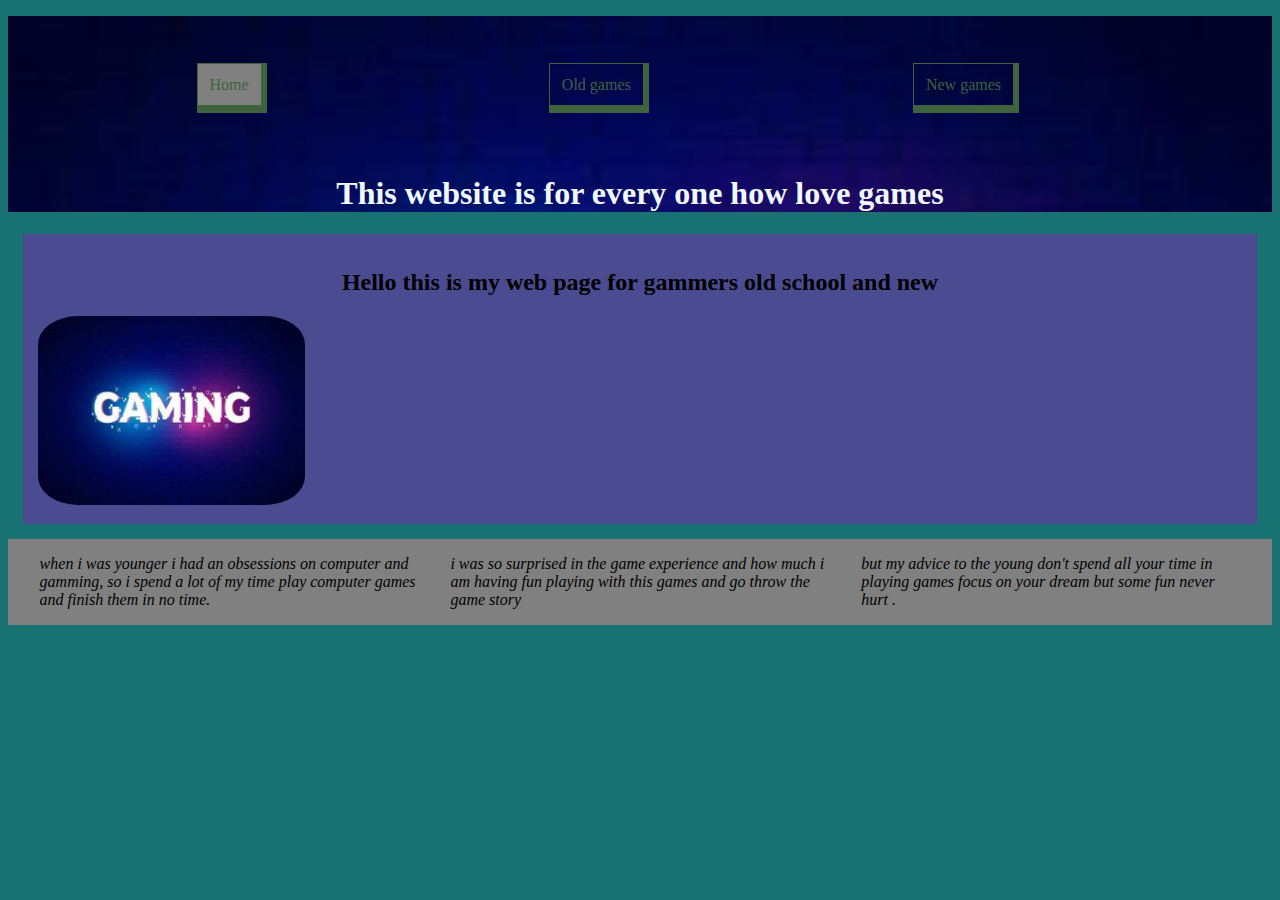
<file: index.html>
<!DOCTYPE html>
<html lang="en">
<head>
    <meta charset="UTF-8">
    <meta name="viewport" content="width=device-width, initial-scale=1.0">

    <title>GAMES</title>
    <link rel="icon" type="image/x-icon" href="images/icons8.png">
    <link rel="stylesheet" href="css/style.css">
</head>
<body>
    <header>
        <a href="#main-content" class="offpage">Skip to main content</a>
        <ul>
            <li>
                <a href="index.html" style="background-color: gray;">Home</a>
            </li>
            <li>
                <a href="oldGames.html">Old games</a>
            </li>
            <li>
                <a href="NewGames.html">New games</a>
            </li>
        </ul>
        <h1>This website is for every one how love games</h1>
    </header>
    <main id="main-content">
        <div class="my">
           <h2> Hello this is my web page for gammers old school and new </h2>
           <img class="main-img" src="images/games.jpg" alt="">
        </div>
    </main>
    <footer>
        <p>when i was younger i had an obsessions on computer and gamming,
             so i spend a lot of my time play computer games and finish them in no time.</p>
         <p>i was so surprised in the game experience and how much i am having fun playing with this games and go throw the game story </p>   
          <p>but my advice to the young don't spend all your time in playing games focus on your dream but some fun never hurt .  </p>  
        </footer>
    
    
</body>
</html>
</file>
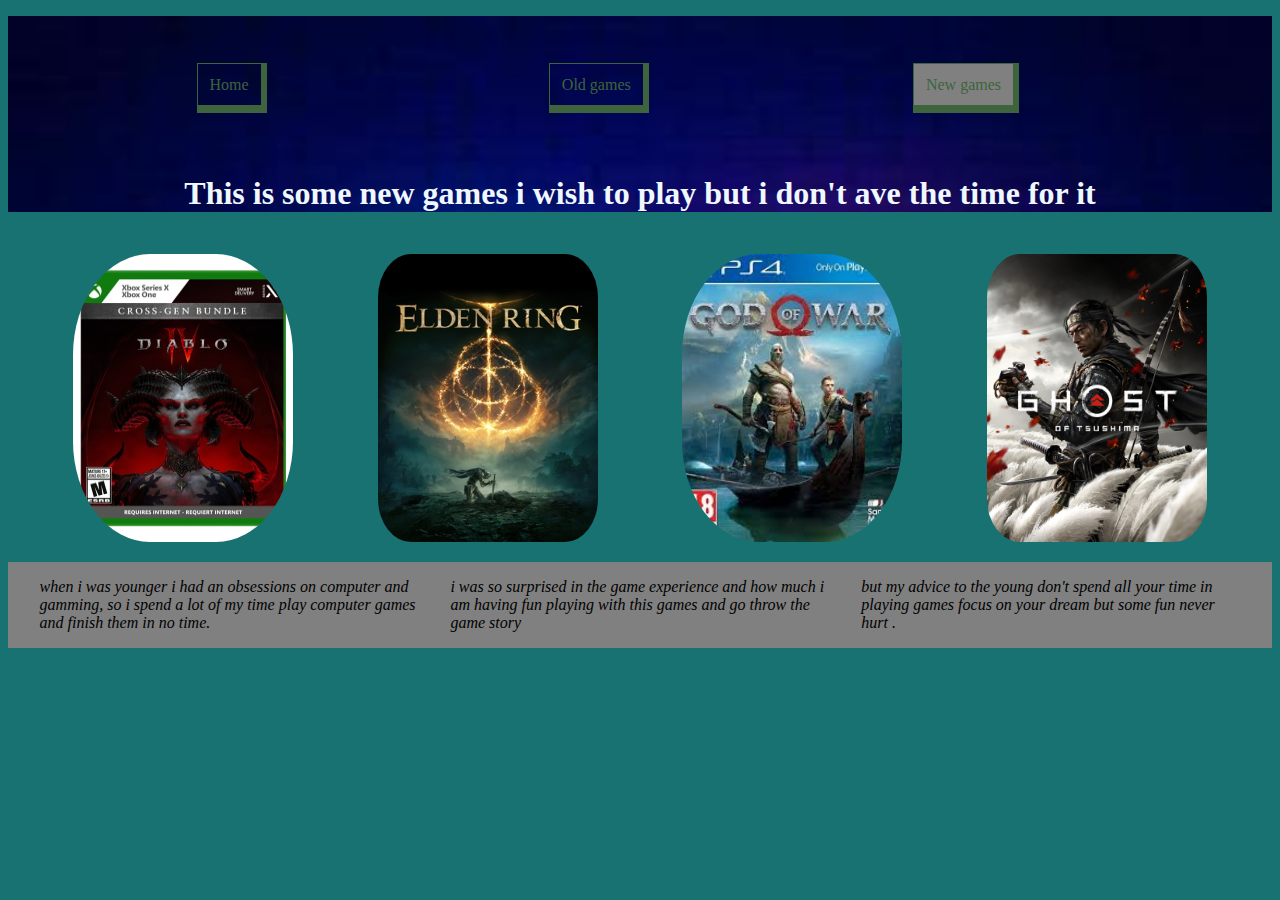
<file: NewGames.html>
<!DOCTYPE html>
<html lang="en">
<head>
    <meta charset="UTF-8">
    <meta name="viewport" content="width=device-width, initial-scale=1.0">

    <title>GAMES</title>
    <link rel="icon" type="image/x-icon" href="images/icons8.png">
    <link rel="stylesheet" href="css/style.css">
</head>
<body>
    <header>
        <a href="#main-content" class="offpage">Skip to main content</a>
        <ul>
            <li>
                <a href="index.html">Home</a>
            </li>
            <li>
                <a href="oldGames.html">Old games</a>
            </li>
            <li>
                <a href="" style="background-color: gray;">New games</a>
            </li>
        </ul>
        <h1>This is some new games i wish to play but i don't ave the time for it</h1>
    </header>
    <main id="main-content">
        <div class="flex">
        <img src="images/Diablo.jpg" alt="fighting horror game in open world">
        <img src="images/Elden_Ring.jpg" alt="fighting action game in open world">
        <img src="images/God_Of_War.jpg" alt="fighting game in open world">
        <img src="images/Ghost_of_Tsushima.jpg" alt="fighting action hestory game in open world">
</div>
    </main>
    <footer>
        <p>when i was younger i had an obsessions on computer and gamming,
             so i spend a lot of my time play computer games and finish them in no time.</p>
         <p>i was so surprised in the game experience and how much i am having fun playing with this games and go throw the game story </p>   
          <p>but my advice to the young don't spend all your time in playing games focus on your dream but some fun never hurt .  </p>  
        </footer>
    
</body>
</html>
</file>
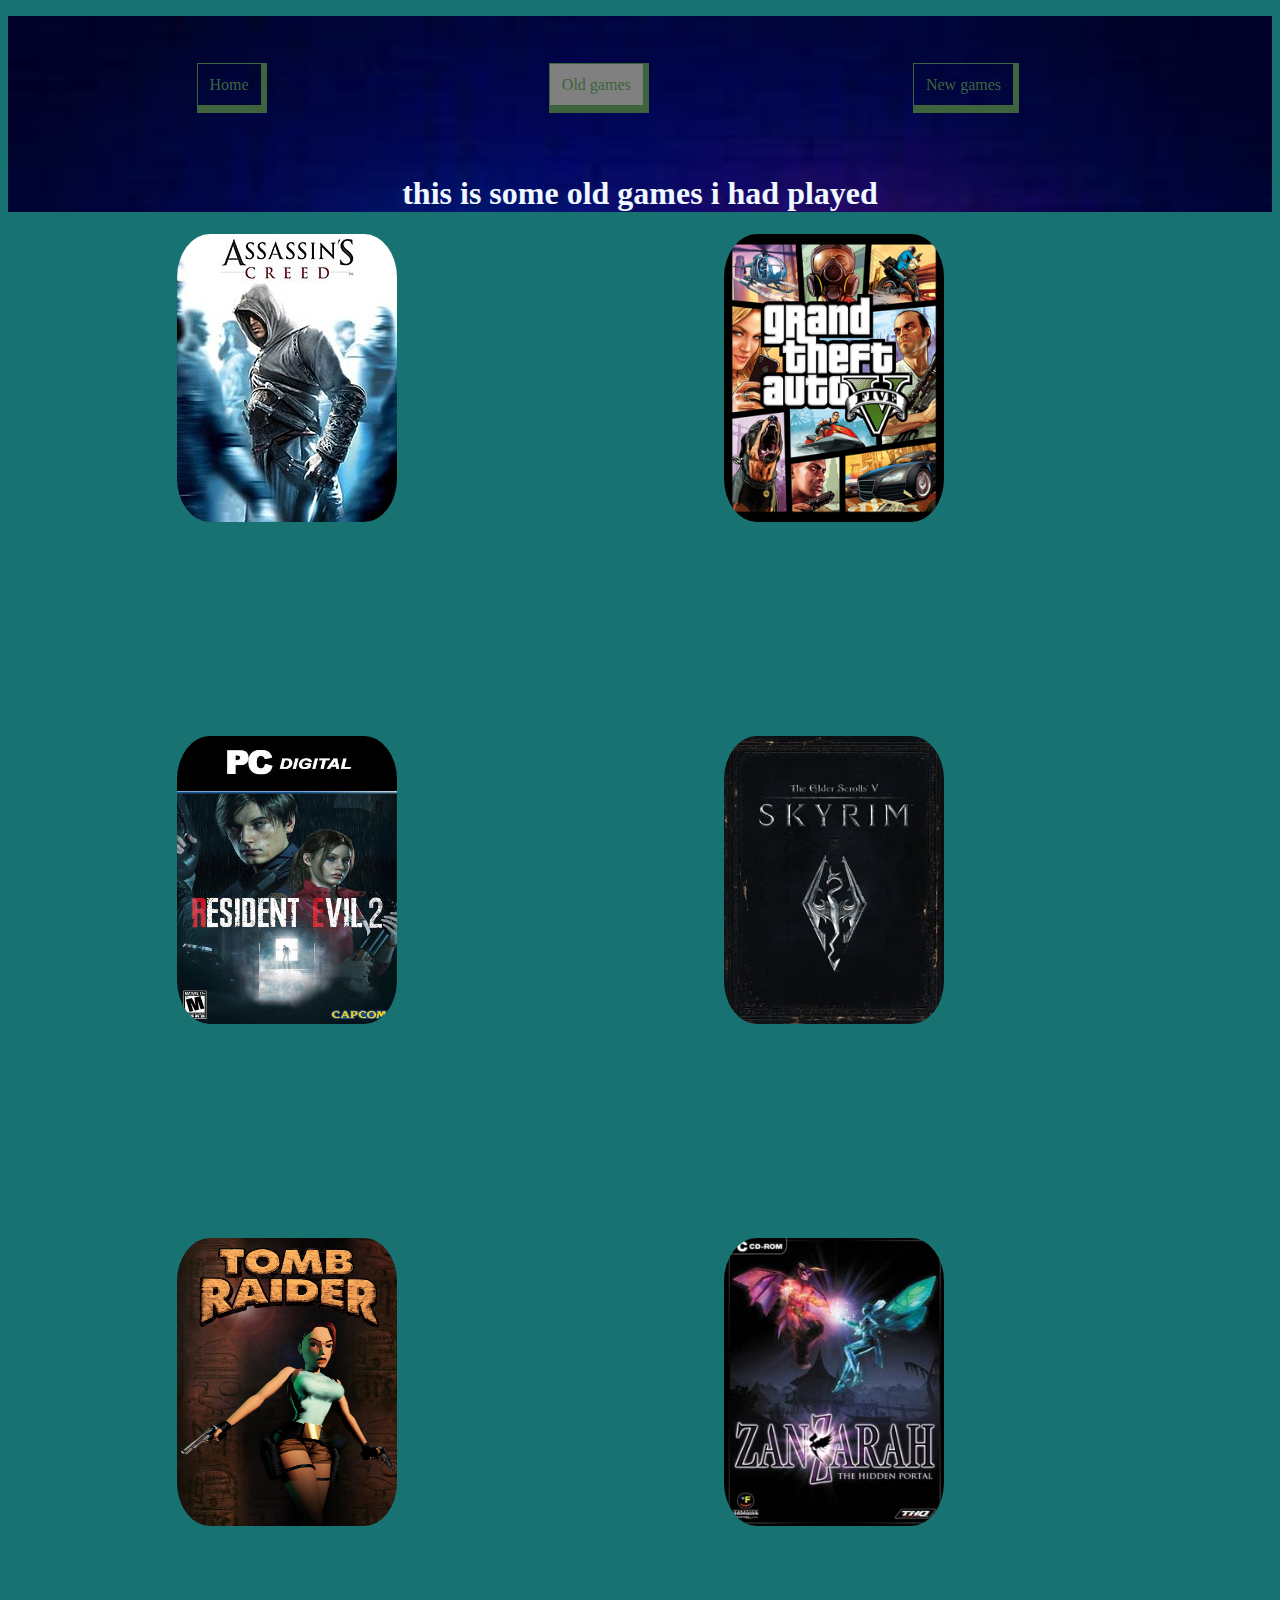
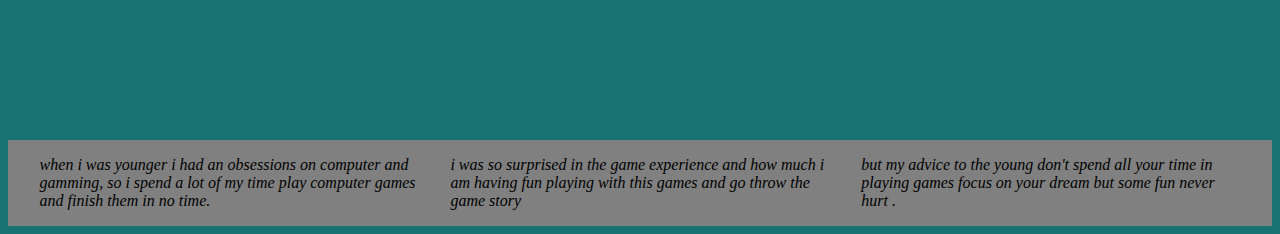
<file: oldGames.html>
<!DOCTYPE html>
<html lang="en">
<head>
    <meta charset="UTF-8">
    <meta name="viewport" content="width=device-width, initial-scale=1.0">

    <title>GAMES</title>
    <link rel="icon" type="image/x-icon" href="images/icons8.png">
    <link rel="stylesheet" href="css/style.css">
</head>
<body>
    <header>
        <a href="#main-content" class="offpage">Skip to main content</a>
        <ul>
            <li>
                <a href="index.html">Home</a>
            </li>
            <li>
                <a href="" style="background-color: gray;">Old games</a>
            </li>
            <li>
                <a href="NewGames.html">New games</a>
            </li>
        </ul>
        <h1>this is some old games i had played</h1>
    </header>
    <main id="main-content">
            <div class="card-container">
                <div class="card">
                  <div class="side">
            <img src="images/Assassin's_Creed.jpg" alt="it is adventure action game"> 
        </div>
        <div class="side back">Assassin's_Creed</div>   
    </div>
    <div class="card">
      <div class="side">
            <img src="images/Grand_Theft_Auto.png" alt="it is adventure car thief game">
        </div>
        <div class="side back">Grand_Theft_Auto</div>   
    </div>
    <div class="card">
        <div class="side">
            <img src="images/resident-evil.jpg" alt="it is a horror game">
        </div>
        <div class="side back">resident-evil</div>   
    </div>
    <div class="card">
        <div class="side">
  <img src="images/The_Elder_Scrolls.png" alt="it is adventure open world game"> 
</div>
<div class="side back">The_Elder_Scrolls</div>   
</div>
<div class="card">
    <div class="side">
          <img src="images/Tomp_Raider.jpg" alt="it is adventure treasure hunting game">
      </div>
      <div class="side back">Tomp_Raider</div>   
  </div>
  <div class="card">
    <div class="side">
          <img src="images/ZanZarah.jpg" alt="it is adventure puzzel open world game">
      </div>
      <div class="side back">ZanZarah</div>   
  </div>
</div>
    </main>
    <footer>
        <p>when i was younger i had an obsessions on computer and gamming,
             so i spend a lot of my time play computer games and finish them in no time.</p>
         <p>i was so surprised in the game experience and how much i am having fun playing with this games and go throw the game story </p>   
          <p>but my advice to the young don't spend all your time in playing games focus on your dream but some fun never hurt .  </p>  
        </footer>
    
    
</body>
</html>
</file>
<file: css/style.css>
body{
    background-color: rgb(25, 114, 114);
}
header{
    width: 100%;
    background-image: url(../images/games.jpg);
    background-repeat: no-repeat;
    background-size: 100%;
}
ul{
    list-style-type: none;
    display: flex;
}
li{
    width: 30%;
    text-align: center;
    padding-top: 60px;
    padding-bottom: 60px;
    transition-property: background, border-radius;
  transition-duration: .2s, 1s;
  transition-timing-function: linear, ease-in;
  transition-delay: 0s, 1s;

}
li:hover{
    color: aquamarine;
    background: tan;
    background: #ff7b29;
    border-radius: 50%;
}
a{
    color: rgb(61, 100, 60);
    text-decoration: none;
    text-shadow: 3px;
    border-top: 1px solid;
    border-right: 6px solid;
    border-bottom: 8px solid;
    border-left: 1px solid;
    padding: 12px;
    transition-property: color, background, width;
    transition-duration: 1s;
    transition-timing-function: linear;
    transition-delay: .5s;
}
a:hover{
    color: brown;
    background: yellowgreen;
    width: 100px;
}
.offpage{
    position: absolute;
    left: -1000px;
}
.offpage:focus{
    position: absolute;
    left: 0px;
}
.my{
    background-color: #4b4b91;
padding: 15px;
margin: 15px;
    position: relative;

}
.my h2{
    text-align: center;
 
    transition-property: font-size;
    transition-duration: 2s;
    transition-timing-function: linear;
}
.my h2:hover{
    font-size: xx-large;
}
h1{
    color: aliceblue;
    text-align: center;
}
img{
    width: 220px;
    height: 288px;
    border-radius: 15%;
}
.card-container {
    cursor: pointer;
    perspective: 600;
    display: grid;
    grid-template-columns: 30% 30%;
    justify-content: space-evenly;
  }
  .card {
    transform-style: preserve-3d;
    transition: all 1s ease-in-out;
  }
  .card:hover {
    transform: rotateY(180deg);
  }
  .card .side {
    backface-visibility: hidden;
    border-radius: 6px;
    overflow: hidden;
  }
  .card .back {
    background: #4b4b91;
    line-height: 150px;
    text-align: center;
    transform: rotateY(180deg);
    border-radius: 50%;
    margin-bottom: 60px;

  }
  .flex{
    display: flex;
    flex-wrap: wrap;
    justify-content: space-evenly;
  }
  .flex img:nth-child(odd){
    background-color: #4b4b91;
    border-radius: 35% !important;
  }
  .flex img{
    margin: 20px;
    transition-property: width, height, border;
    transition-duration: 1s;
    transition-timing-function: linear;
    transition-delay: .5s;
  }
  .flex img:hover{
    border: 6px solid wheat;
    width: 320px;
    height: 388px;
  }
  .main-img{
    width: 267px;
    height: 189px;
    transition: width 2s linear;
}
.main-img:hover{
    width: 100%;
}
footer{
    background-color: gray;
    font-family: Cambria, Cochin, Georgia, Times, 'Times New Roman', serif;
    font-style: italic;
    display: grid;
    grid-template-columns: 30% 30% 30%;
    justify-content: space-evenly;
}
</file>
